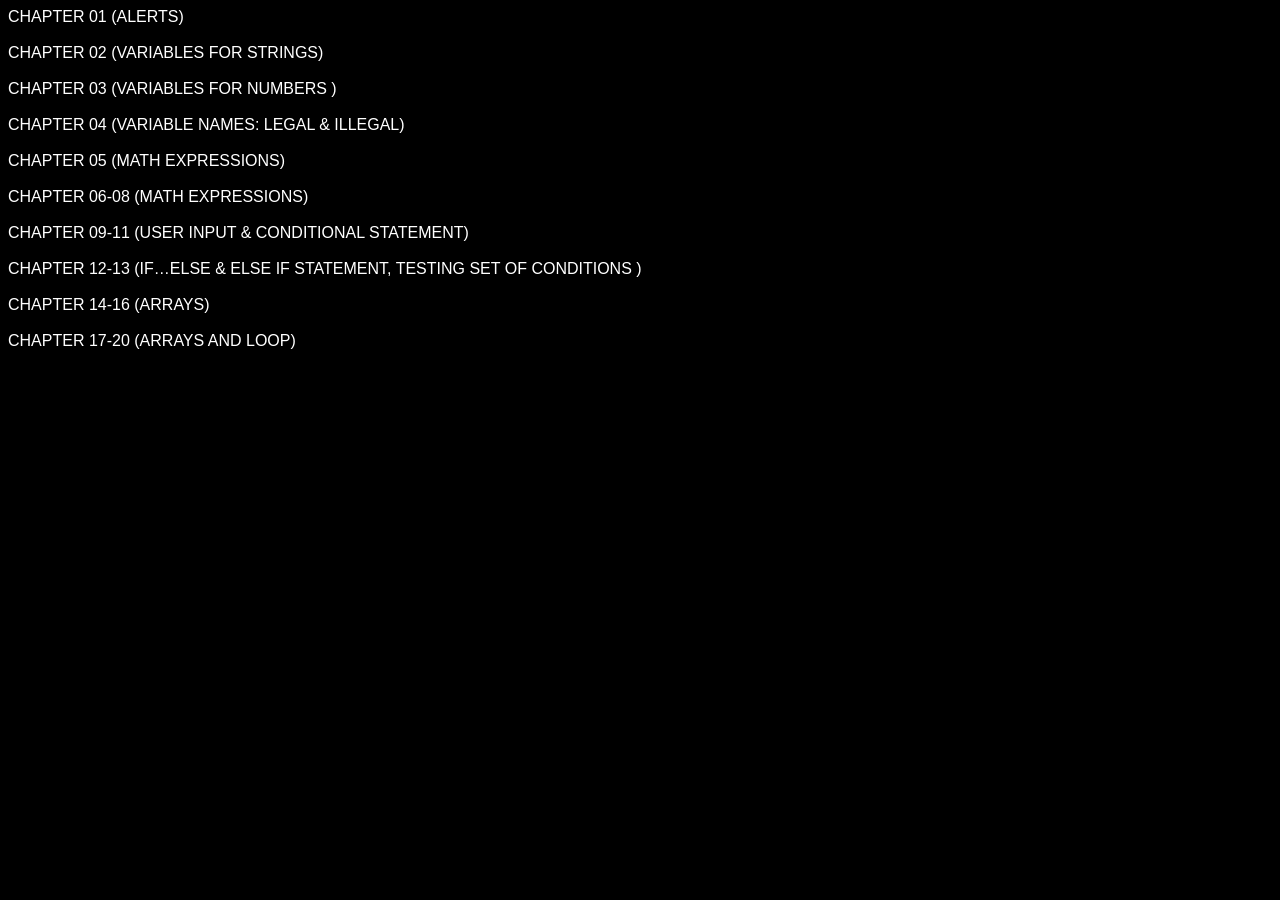
<file: index.html>
<!DOCTYPE html>
<html lang="en">
<head>
    <meta charset="UTF-8">
    <meta name="viewport" content="width=device-width, initial-scale=1.0">
    <link rel="stylesheet" href="style.css">
    <title>JAVASCRIPT-ASSINMENT</title>
</head>
<body>
    <a id="chap01" href="Chapter01/chap01.html">CHAPTER 01 (ALERTS) </a><br>
    <br>
    <a id="chap02" href="Chapter02/chap02.html">CHAPTER 02 (VARIABLES FOR STRINGS) </a><br>
    <br> 
    <a id="chap03" href="Chapter03/chap03.html">CHAPTER 03 (VARIABLES FOR NUMBERS ) </a><br>
    <br>
    <a id="chap04" href="Chapter04/chap04.html">CHAPTER 04 (VARIABLE NAMES: LEGAL & ILLEGAL) </a><br>
    <br>
    <a id="chap05" href="Chapter05/chap05.html">CHAPTER 05 (MATH EXPRESSIONS) </a><br>
    <br>
    <a id="chap06" href="Chapter06-08/chap06-08.html">CHAPTER 06-08 (MATH EXPRESSIONS)</a><br>
    <br>
    <a id="chap07" href="Chapter09-11/chap09-11.html">CHAPTER 09-11 (USER INPUT & CONDITIONAL STATEMENT)</a><br>
    <br>
    <a id="chap08" href="Chapter12-13/chap12-13.html">CHAPTER 12-13 (IF…ELSE & ELSE IF STATEMENT, TESTING SET OF CONDITIONS )</a><br>
    <br>
    <a id="chap09" href="Chapter14-16/chap14-16.html">CHAPTER 14-16 (ARRAYS)</a><br>
    <br>
    <a id="chap10" href="Chapter17-20/chap17-20.html">CHAPTER 17-20 (ARRAYS AND LOOP)</a><br>
</body>
</html>
</file>
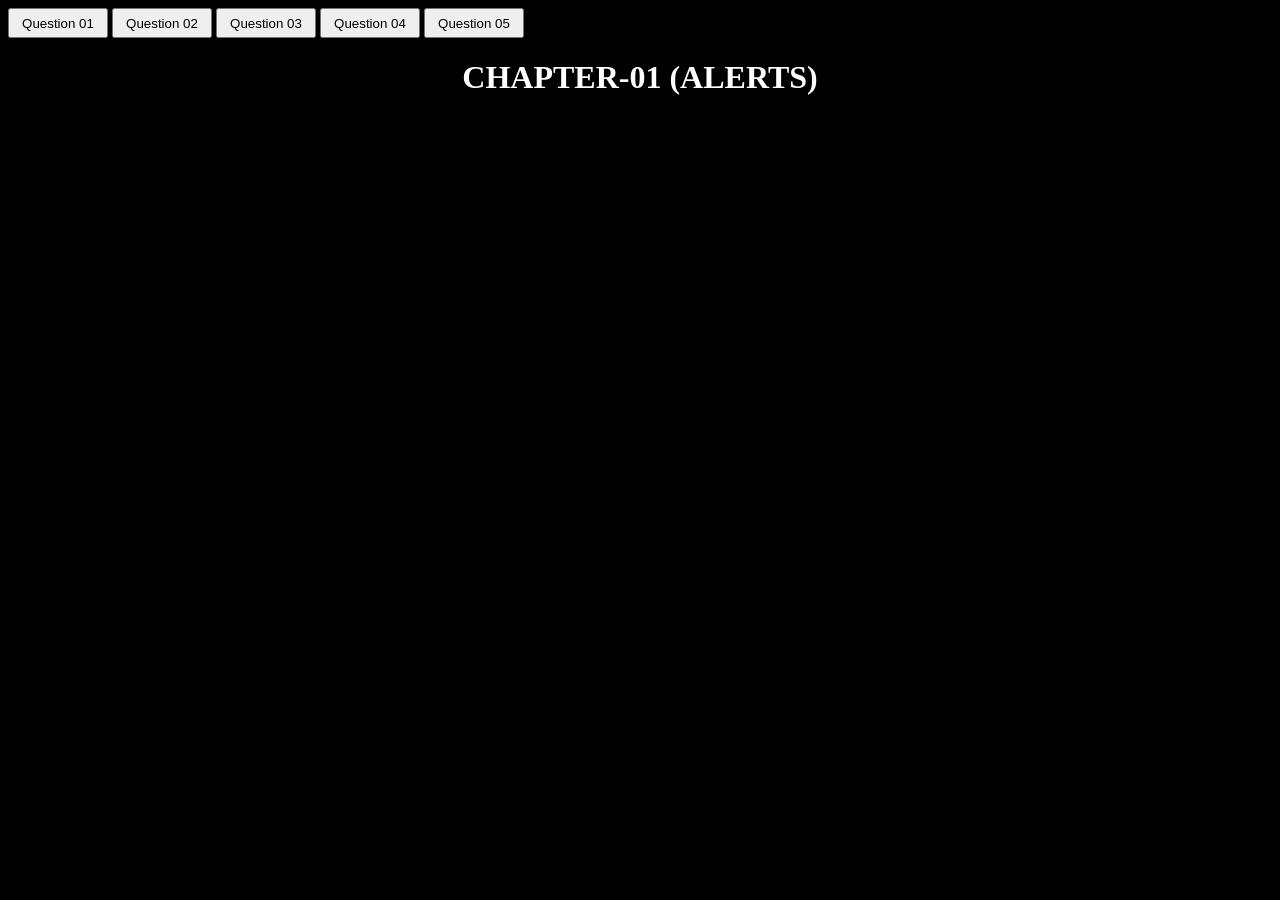
<file: Chapter01/chap01.html>
<!DOCTYPE html>
<html lang="en">

<head>
    <meta charset="UTF-8">
    <meta name="viewport" content="width=device-width, initial-scale=1.0">
    <title>Chapter 01</title>
    <style>
        body {
            background-color: black;
        }
        button{
            width: 100px;
            height: 30px;
        }
        button:hover{
            
        }
        h1{
            color: white;
            text-align: center;
        }
    </style>
</head>

<body>
    <button onclick="ques01()">Question 01</button>
    <button onclick="ques02()">Question 02</button>
    <button onclick="ques03()">Question 03</button>
    <button onclick="ques04()">Question 04</button>
    <button onclick="ques05()">Question 05</button>

    <h1>CHAPTER-01 (ALERTS)</h1>

    <script src="chap01.js"></script>
</body>

</html>
</file>
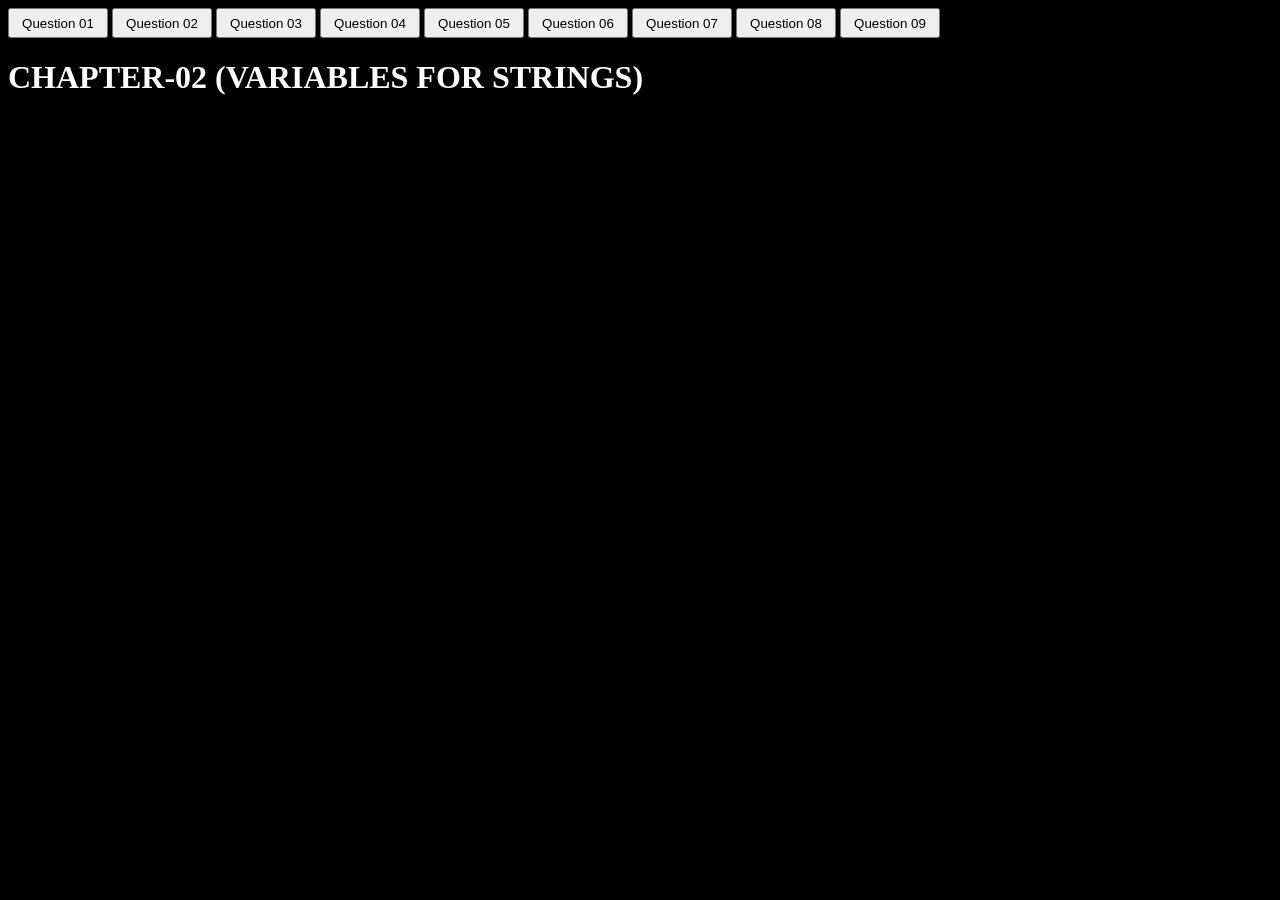
<file: Chapter02/chap02.html>
<!DOCTYPE html>
<html lang="en">
<head>
    <meta charset="UTF-8">
    <meta name="viewport" content="width=device-width, initial-scale=1.0">
    <title>Chapter 02</title>
      <style>
        body {
            background-color: black;
        }
        button{
            width: 100px;
            height: 30px;
        }
          h1{
            color: white;
        }
    </style>
</head>
<body>
    <button onclick="ques01()">Question 01</button>
    <button onclick="ques02()">Question 02</button>
    <button onclick="ques03()">Question 03</button>    
    <button onclick="ques04()">Question 04</button>
    <button onclick="ques05()">Question 05</button>
    <button onclick="ques06()">Question 06</button>
    <button onclick="ques07()">Question 07</button>
    <button onclick="ques08()">Question 08</button>
    <button onclick="ques09()">Question 09</button>

    <h1>CHAPTER-02 (VARIABLES FOR STRINGS)</h1>

    <script src="chap02.js"></script>
</body>
</html>
</file>
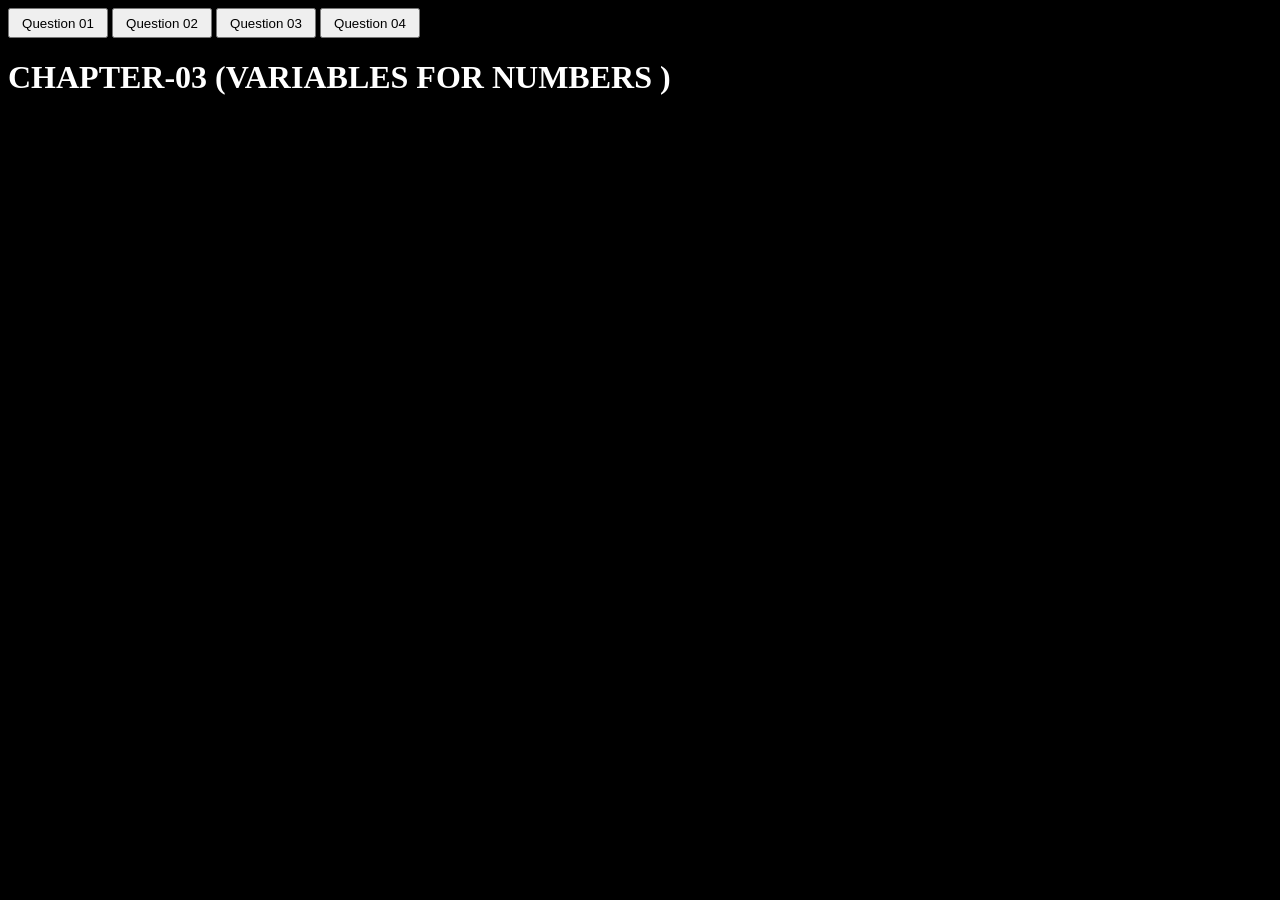
<file: Chapter03/chap03.html>
<!DOCTYPE html>
<html lang="en">
<head>
    <meta charset="UTF-8">
    <meta name="viewport" content="width=device-width, initial-scale=1.0">
    <title>Chapter 03</title>
      <style>
        body {
            background-color: black;
        }
        button{
            width: 100px;
            height: 30px;
        }
          h1{
            color: white;
        }
    </style>
</head>
<body>
    <button onclick="ques01()">Question 01</button>
    <button onclick="ques02()">Question 02</button>
    <button onclick="ques03()">Question 03</button>    
    <button onclick="ques04()">Question 04</button>

    <h1>CHAPTER-03 (VARIABLES FOR NUMBERS )</h1>

    <script src="chap03.js"></script>
</body>
</html>
</file>
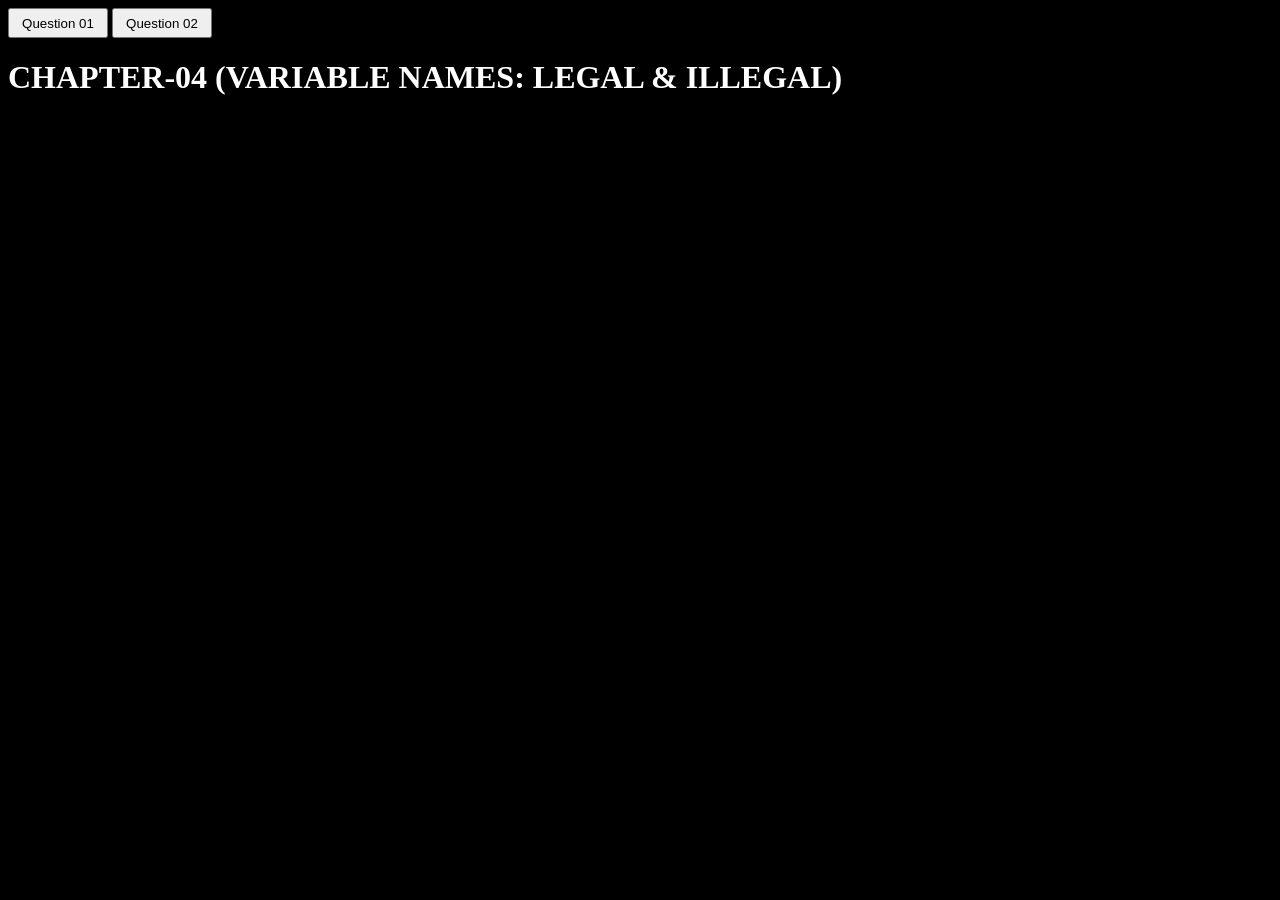
<file: Chapter04/chap04.html>
<!DOCTYPE html>
<html lang="en">
<head>
    <meta charset="UTF-8">
    <meta name="viewport" content="width=device-width, initial-scale=1.0">
    <title>Chapter 04</title>
      <style>
        body {
            background-color: black;
        }
        button{
            width: 100px;
            height: 30px;
        }
          h1{
            color: white;
        }
    </style>
</head>
<body>
    <button onclick="ques01()">Question 01</button>
    <button onclick="ques02()">Question 02</button>
    <!-- <button onclick="ques03()">Question 03</button>    
    <button onclick="ques04()">Question 04</button> -->

    <h1>CHAPTER-04 (VARIABLE NAMES: LEGAL & ILLEGAL)</h1>

    <script src="chap04.js"></script>
</body>
</html>
</file>
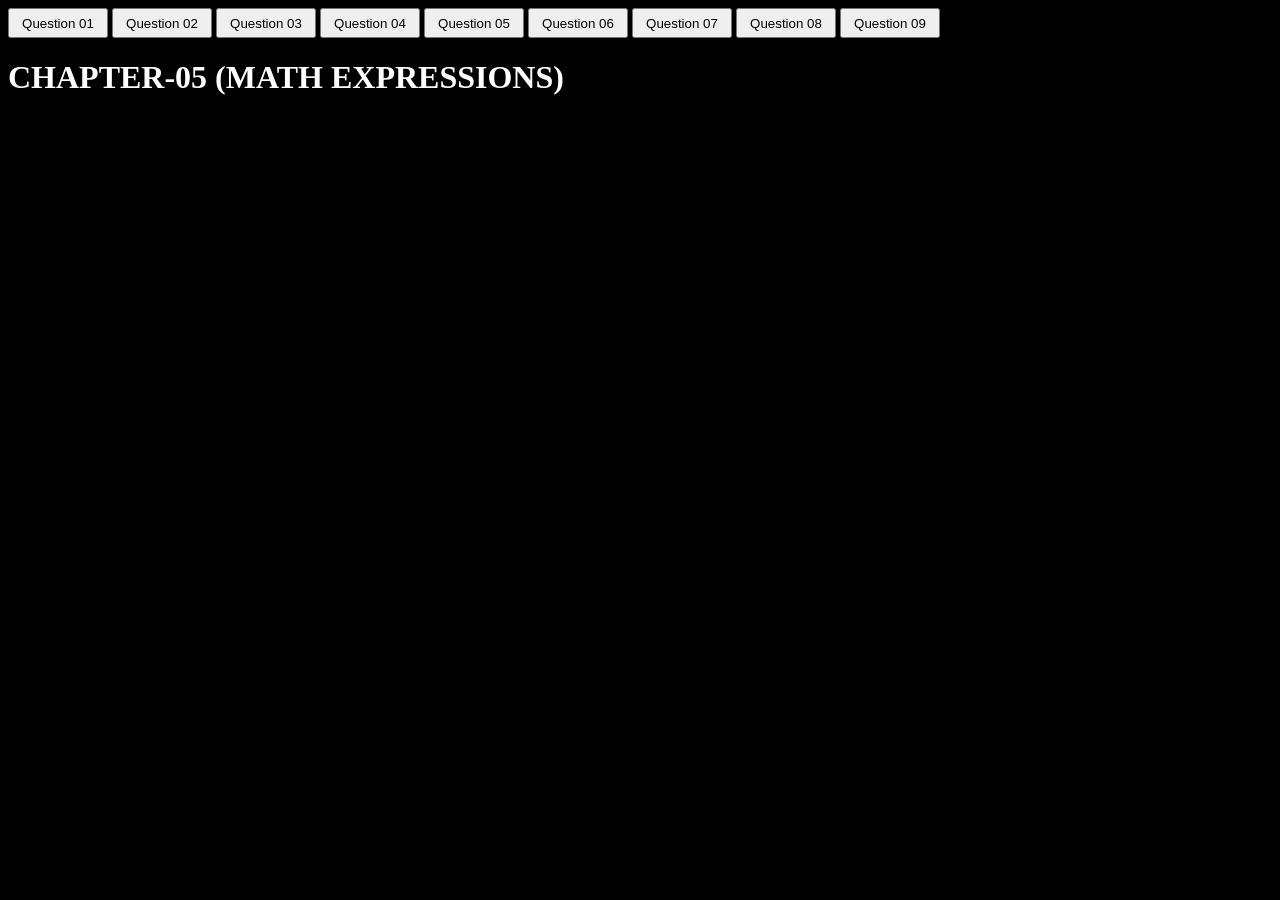
<file: Chapter05/chap05.html>
<!DOCTYPE html>
<html lang="en">
<head>
    <meta charset="UTF-8">
    <meta name="viewport" content="width=device-width, initial-scale=1.0">
    <title>Chapter 05</title>
      <style>
        body {
            background-color: black;
        }
        button{
            width: 100px;
            height: 30px;
        }
        h1{
            color: white;
        }
    </style>
</head>
<body>
    <button onclick="ques01()">Question 01</button>
    <button onclick="ques02()">Question 02</button>
    <button onclick="ques03()">Question 03</button>    
    <button onclick="ques04()">Question 04</button>
    <button onclick="ques05()">Question 05</button>
    <button onclick="ques06()">Question 06</button>
    <button onclick="ques07()">Question 07</button>
    <button onclick="ques08()">Question 08</button>
    <button onclick="ques09()">Question 09</button>


    <h1>CHAPTER-05 (MATH EXPRESSIONS)</h1>

    <script src="chap05.js"></script>
</body>
</html>
</file>
<file: style.css>
body{
    background-color: black;
}
a{
    color: white;
    font-family:Arial, Helvetica, sans-serif;
    text-decoration: none;
}
a:hover{
    color: grey;
}
</file>
